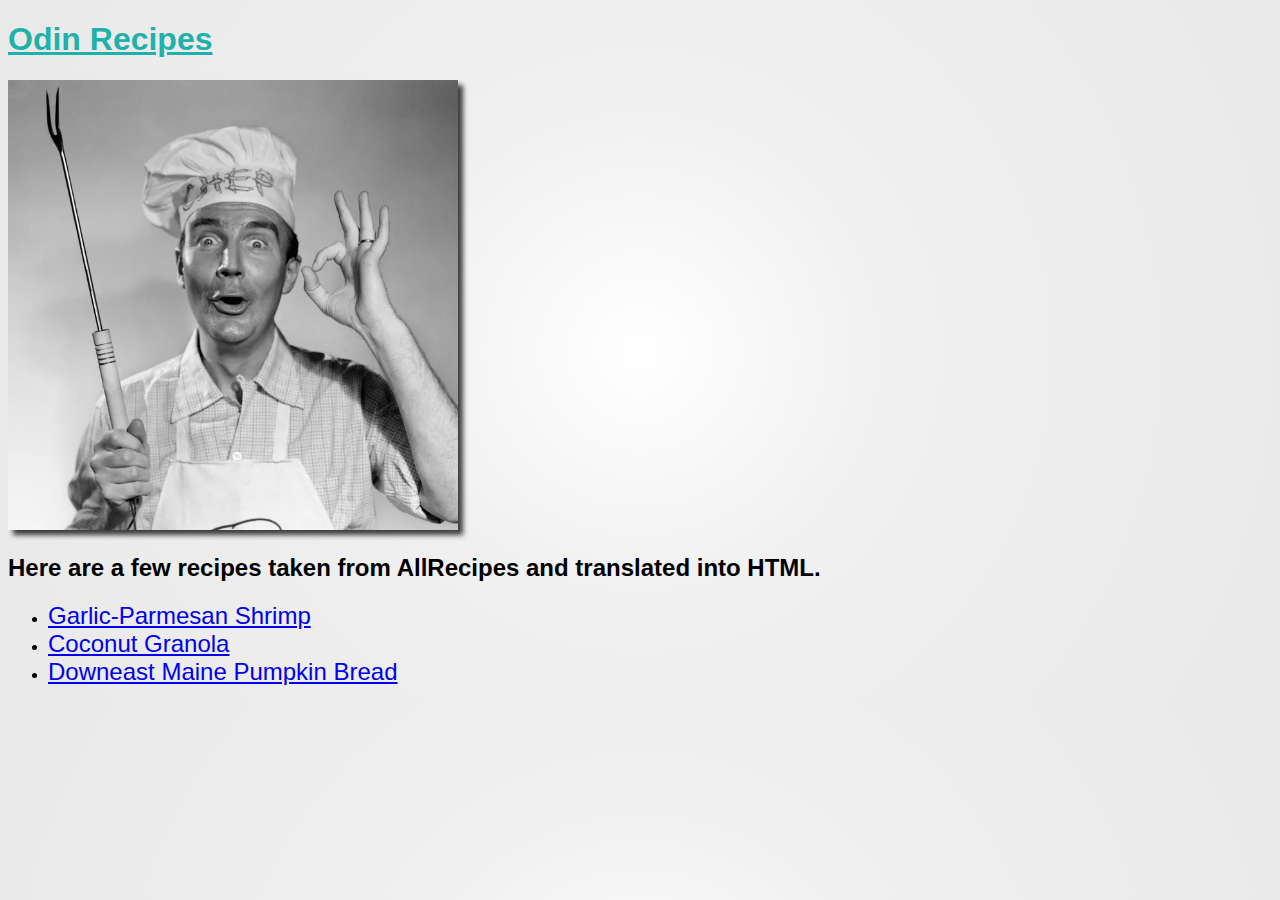
<file: index.html>
<!DOCTYPE html>
<html lang="en">
<head>
  <meta charset="UTF-8">
  <meta http-equiv="X-UA-Compatible" content="IE=edge">
  <meta name="viewport" content="width=device-width, initial-scale=1.0">
  <link href="./style.css" rel="stylesheet" type="text/css">
  <title>Recipes</title>
  <style>
    a {
      font-size: 1.5rem;
    }
  </style>
</head>
<body>
  <h1>Odin Recipes</h1>
  <img src="./images/chef.webp" alt="chef with a chef hat and tongs doing the okay hand sign" style="width: 450px; height: 450px;">
  <br>
  <h2>Here are a few recipes taken from AllRecipes and translated into HTML.</h2>
  <ul>
    <li><a href="./recipes/shrimp.html">Garlic-Parmesan Shrimp</a></li>
    <li><a href="./recipes/granola.html">Coconut Granola</a></li>
    <li><a href="./recipes/pumpkin-bread.html">Downeast Maine Pumpkin Bread</a></li>
  </ul>
</body>
</html>
</file>
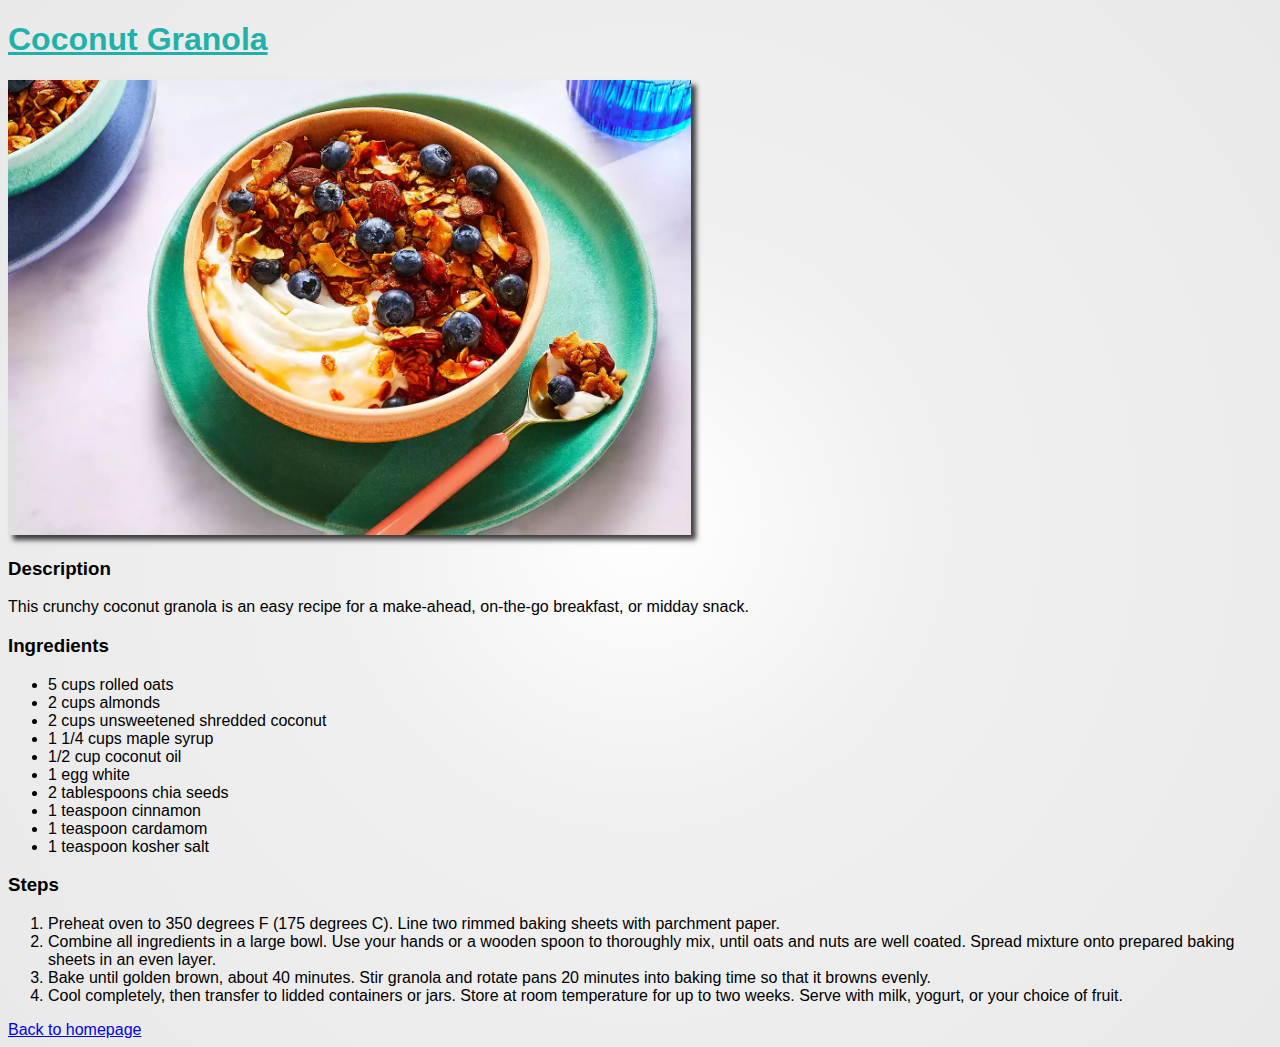
<file: recipes/granola.html>
<!DOCTYPE html>
<html lang="en">
<head>
  <meta charset="UTF-8">
  <meta http-equiv="X-UA-Compatible" content="IE=edge">
  <meta name="viewport" content="width=device-width, initial-scale=1.0">
  <link href="../style.css" rel="stylesheet" type="text/css">
  <title>Granola</title>
</head>
<body>
  <!-- https://www.allrecipes.com/recipe/8445939/coconut-granola/ -->
  <h1>Coconut Granola</h1>
  <img src="../images/granola.webp" alt="a bowl of coconut granola sitting on a green plate next to a spoon" style="width: 682.5px; height: 455px;">
  <h3>Description</h3>
  <p>This crunchy coconut granola is an easy recipe for a make-ahead, on-the-go breakfast, or midday snack.</p>
  <h3>Ingredients</h3>
  <ul>
    <li>5 cups rolled oats</li>
    <li>2 cups almonds</li>
    <li>2 cups unsweetened shredded coconut</li>
    <li>1 1/4 cups maple syrup</li>
    <li>1/2 cup coconut oil</li>
    <li>1 egg white</li>
    <li>2 tablespoons chia seeds</li>
    <li>1 teaspoon cinnamon</li>
    <li>1 teaspoon cardamom</li>
    <li>1 teaspoon kosher salt</li>
  </ul>
  <h3>Steps</h3>
  <ol>
    <li>Preheat oven to 350 degrees F (175 degrees C). Line two rimmed baking sheets with parchment paper.</li>
    <li>Combine all ingredients in a large bowl. Use your hands or a wooden spoon to thoroughly mix, until oats and nuts are well coated. Spread mixture onto prepared baking sheets in an even layer.</li>
    <li>Bake until golden brown, about 40 minutes. Stir granola and rotate pans 20 minutes into baking time so that it browns evenly.</li>
    <li>Cool completely, then transfer to lidded containers or jars. Store at room temperature for up to two weeks. Serve with milk, yogurt, or your choice of fruit.</li>
  </ol>
  <a href="../index.html">Back to homepage</a>
</body>
</html>
</file>
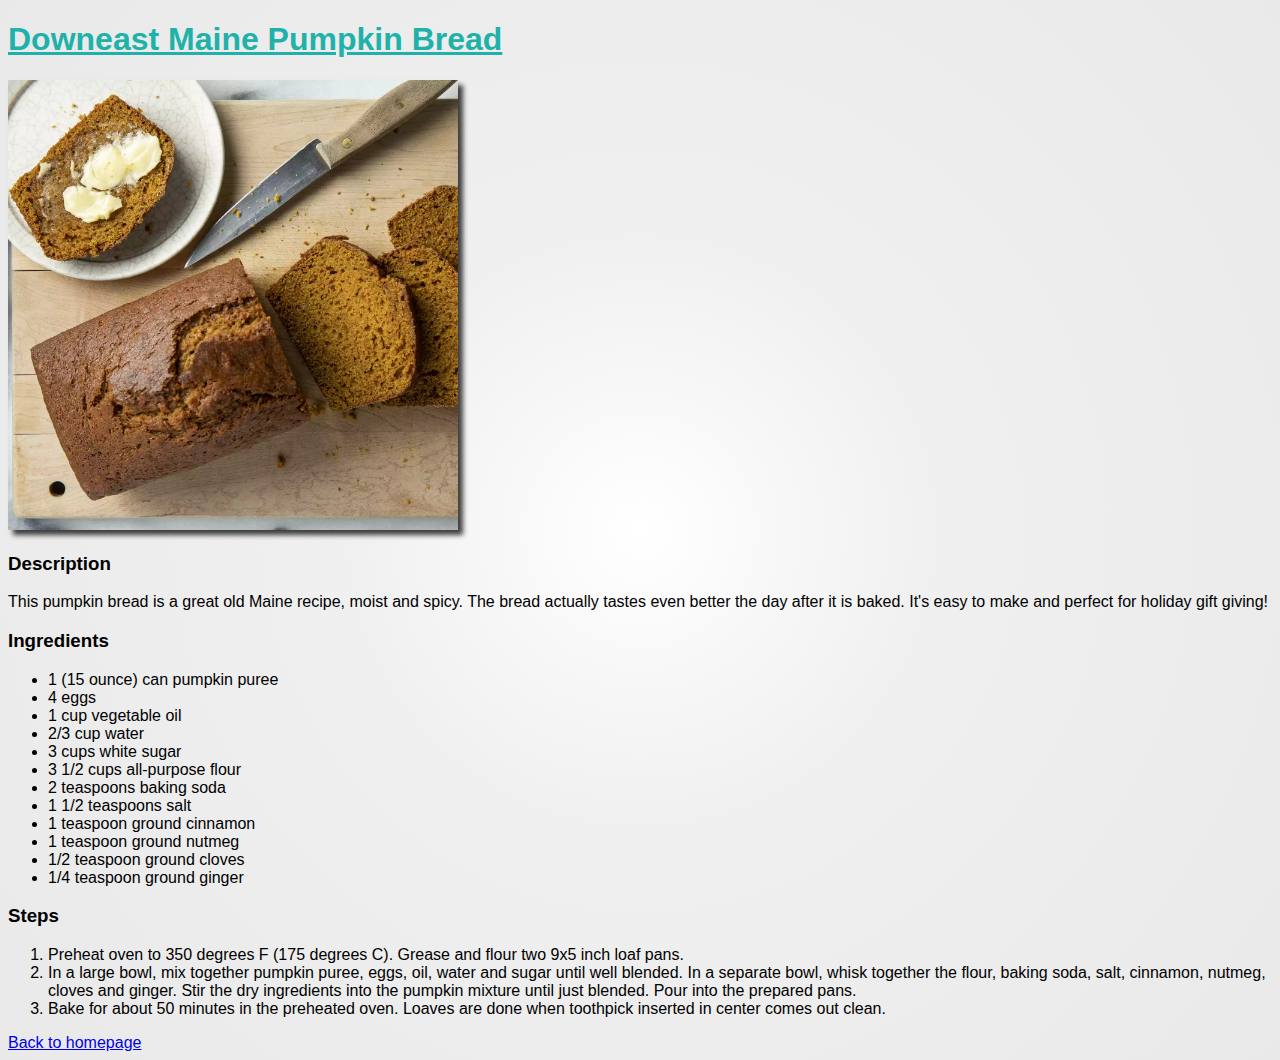
<file: recipes/pumpkin-bread.html>
<!DOCTYPE html>
<html lang="en">
<head>
  <meta charset="UTF-8">
  <meta http-equiv="X-UA-Compatible" content="IE=edge">
  <meta name="viewport" content="width=device-width, initial-scale=1.0">
  <link href="../style.css" rel="stylesheet" type="text/css">
  <title>Pumpkin Bread</title>
</head>
<body>
  <!-- https://www.allrecipes.com/recipe/6820/downeast-maine-pumpkin-bread/ -->
  <h1>Downeast Maine Pumpkin Bread</h1>
  <img src="../images/pumpkin-bread.webp" alt="partially sliced pumpkin bread next to a knife" style="width: 450px; height: 450px;">
  <h3>Description</h3>
  <p>This pumpkin bread is a great old Maine recipe, moist and spicy. The bread actually tastes even better the day after it is baked. It's easy to make and perfect for holiday gift giving!</p>
  <h3>Ingredients</h3>
  <ul>
    <li>1 (15 ounce) can pumpkin puree</li>
    <li>4 eggs</li>
    <li>1 cup vegetable oil</li>
    <li>2/3 cup water</li>
    <li>3 cups white sugar</li>
    <li>3 1/2 cups all-purpose flour</li>
    <li>2 teaspoons baking soda</li>
    <li>1 1/2 teaspoons salt</li>
    <li>1 teaspoon ground cinnamon</li>
    <li>1 teaspoon ground nutmeg</li>
    <li>1/2 teaspoon ground cloves</li>
    <li>1/4 teaspoon ground ginger</li>
  </ul>
  <h3>Steps</h3>
  <ol>
    <li>Preheat oven to 350 degrees F (175 degrees C). Grease and flour two 9x5 inch loaf pans.</li>
    <li>In a large bowl, mix together pumpkin puree, eggs, oil, water and sugar until well blended. In a separate bowl, whisk together the flour, baking soda, salt, cinnamon, nutmeg, cloves and ginger. Stir the dry ingredients into the pumpkin mixture until just blended. Pour into the prepared pans.</li>
    <li>Bake for about 50 minutes in the preheated oven. Loaves are done when toothpick inserted in center comes out clean.</li>
  </ol>
  <a href="../index.html">Back to homepage</a>
</body>
</html>
</file>
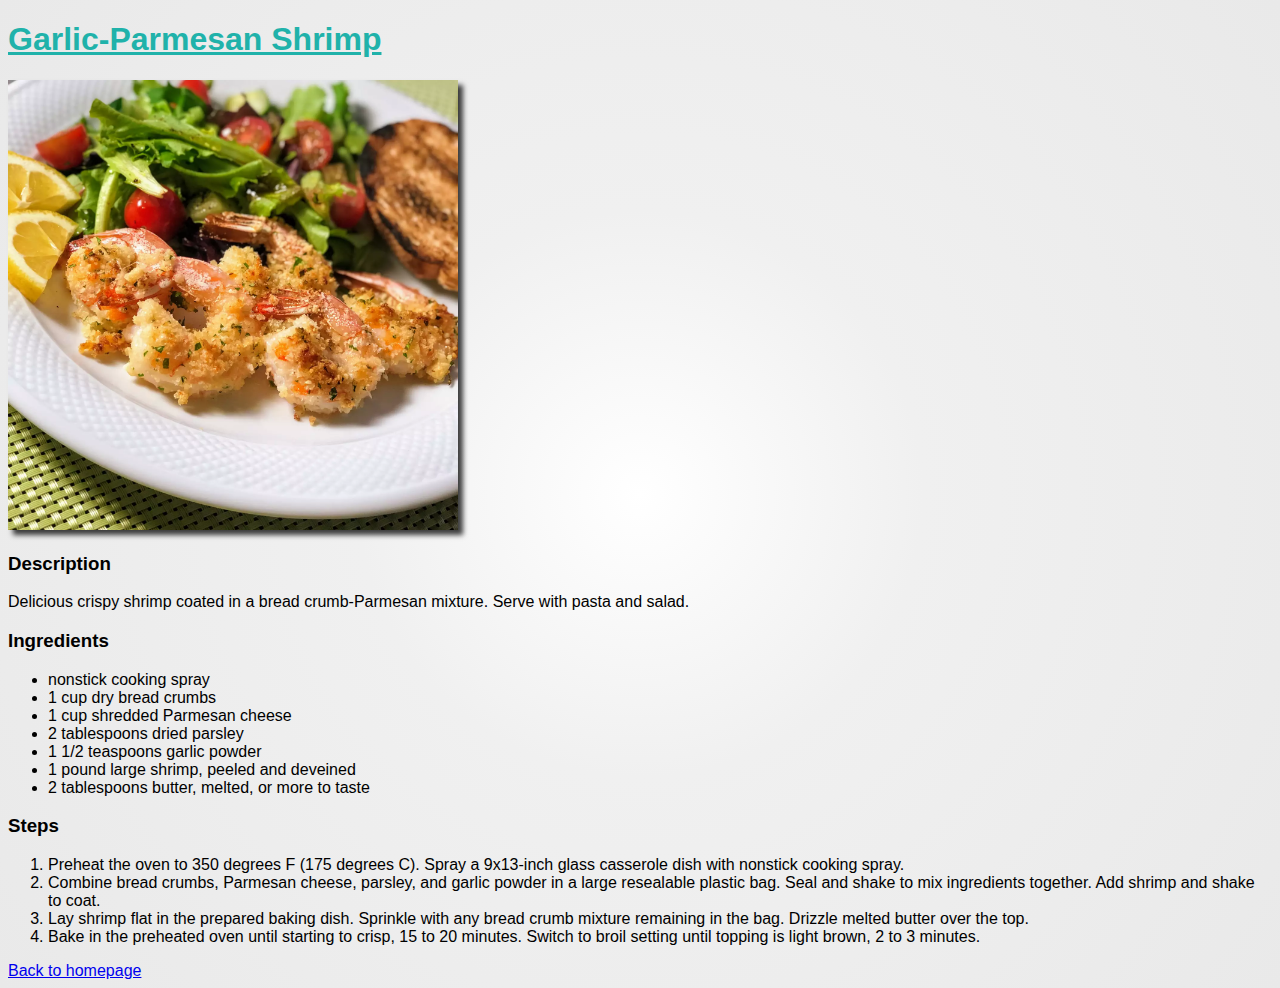
<file: recipes/shrimp.html>
<!DOCTYPE html>
<html lang="en">
<head>
  <meta charset="UTF-8">
  <meta http-equiv="X-UA-Compatible" content="IE=edge">
  <meta name="viewport" content="width=device-width, initial-scale=1.0">
  <link href="../style.css" rel="stylesheet" type="text/css">
  <title>Shrimp</title>
</head>
<body>
  <!-- https://www.allrecipes.com/recipe/278776/garlic-parmesan-shrimp/ -->
  <h1>Garlic-Parmesan Shrimp</h1>
  <img src="../images/shrimp.webp" alt="an image of garlic-parmesan shrimp on a white plate" style="width: 450px; height: 450px;">
  <h3>Description</h3>
  <p>Delicious crispy shrimp coated in a bread crumb-Parmesan mixture. Serve with pasta and salad.</p>
  <h3>Ingredients</h3>
  <ul>
    <li>nonstick cooking spray</li>
    <li>1 cup dry bread crumbs</li>
    <li>1 cup shredded Parmesan cheese</li>
    <li>2 tablespoons dried parsley</li>
    <li>1 1/2 teaspoons garlic powder</li>
    <li>1 pound large shrimp, peeled and deveined</li>
    <li>2 tablespoons butter, melted, or more to taste</li>
  </ul>
  <h3>Steps</h3>
  <ol>
    <li>Preheat the oven to 350 degrees F (175 degrees C). Spray a 9x13-inch glass casserole dish with nonstick cooking spray.</li>
    <li>Combine bread crumbs, Parmesan cheese, parsley, and garlic powder in a large resealable plastic bag. Seal and shake to mix ingredients together. Add shrimp and shake to coat.</li>
    <li>Lay shrimp flat in the prepared baking dish. Sprinkle with any bread crumb mixture remaining in the bag. Drizzle melted butter over the top.</li>
    <li>Bake in the preheated oven until starting to crisp, 15 to 20 minutes. Switch to broil setting until topping is light brown, 2 to 3 minutes.</li>
  </ol>
  <a href="../index.html">Back to homepage</a>
</body>
</html>
</file>
<file: style.css>
h1 {
  text-decoration: underline;
  color: lightseagreen;
}

img {
  box-shadow: 5px 5px 5px 0px rgba(0,0,0,0.75);
}

body {
  background: radial-gradient(circle, rgba(255,255,255,1) 0%, rgba(240,240,240,1) 35%, rgba(233,233,233,1) 100%);
  font-family: 'Ubuntu', Verdana, sans-serif;
}
</file>
